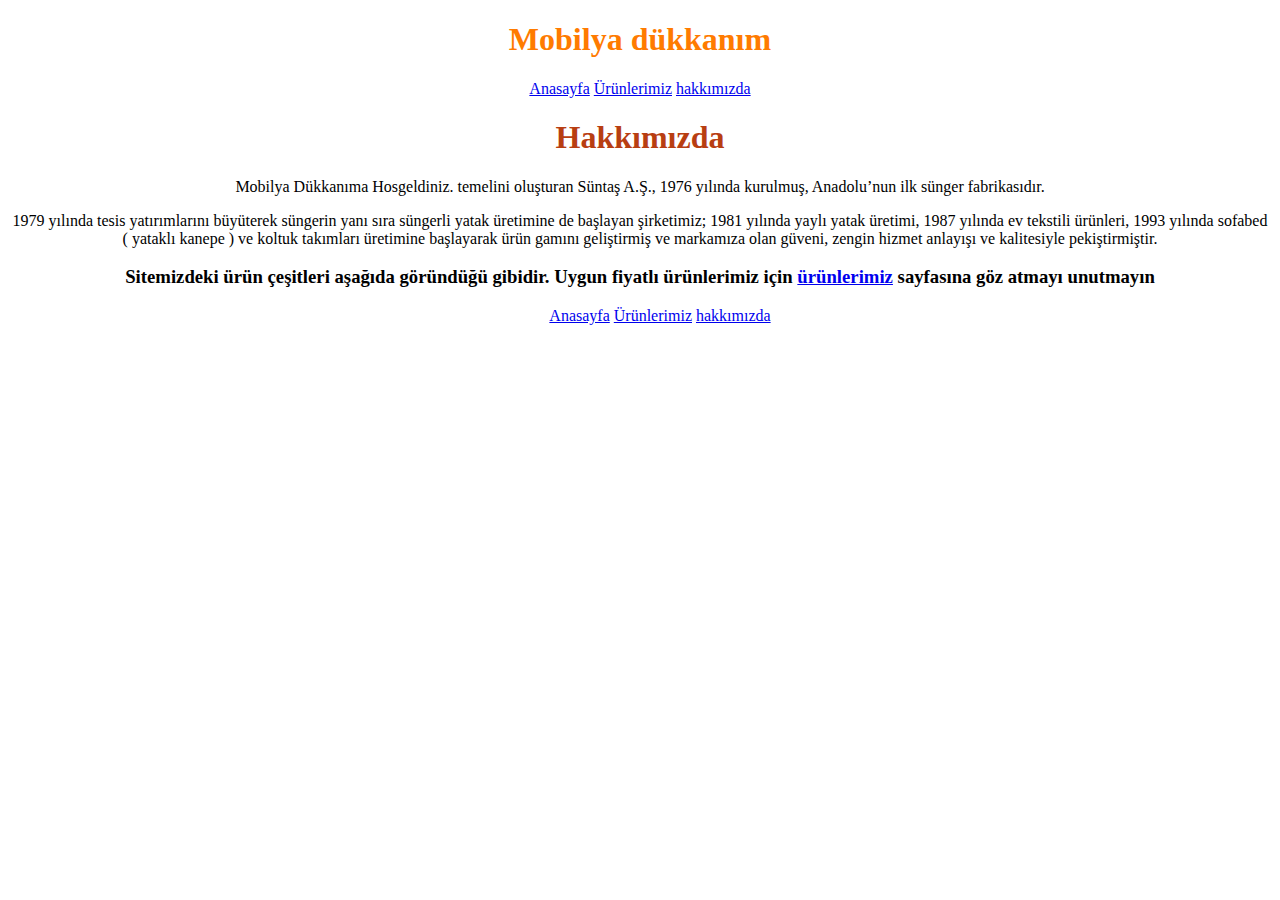
<file: hakkimizda.html>
<!DOCTYPE html>
<html lang="tr">
<head>
    <meta charset="UTF-8">
    <meta http-equiv="X-UA-Compatible" content="IE=edge">
    <meta name="viewport" content="width=device-width, initial-scale=1.0">
    <title>Hakkımızda</title>
<link rel="stylesheet" href="stylesheet.css">    
</head>
<body>
    <nav>
        <div>
<h1 class="titlecolor">Mobilya dükkanım</h1>
<a href="index.html">Anasayfa</a>
<a href="ürünlerimiz.html">Ürünlerimiz</a>
<a href="hakkimizda.html">hakkımızda</a>
</div>
</nav>
<h1 class="anasayfacolor">Hakkımızda</h1>
<div>
<p>Mobilya Dükkanıma Hosgeldiniz. temelini oluşturan Süntaş A.Ş., 1976 yılında kurulmuş, Anadolu’nun ilk sünger fabrikasıdır.</p><p> 1979 yılında tesis yatırımlarını büyüterek süngerin yanı sıra süngerli yatak üretimine de başlayan şirketimiz; 1981 yılında yaylı yatak üretimi, 1987 yılında ev tekstili ürünleri, 1993 yılında sofabed ( yataklı kanepe ) ve koltuk takımları üretimine başlayarak ürün gamını geliştirmiş ve markamıza olan güveni, zengin hizmet anlayışı ve kalitesiyle pekiştirmiştir.</p></div>
<h3>Sitemizdeki ürün çeşitleri aşağıda göründüğü gibidir. Uygun fiyatlı ürünlerimiz için <a href="ürünlerimiz.html"> ürünlerimiz</a> sayfasına göz atmayı unutmayın</h3>
<!-- footer -->
<nav>

    <ul class="listdotposition">
        <a href="index.html">Anasayfa</a>
        <a href="ürünlerimiz.html">Ürünlerimiz</a>
        <a href="hakkımızda.html">hakkımızda</a>
    </ul>
    </nav>
</body>
</html>
</file>
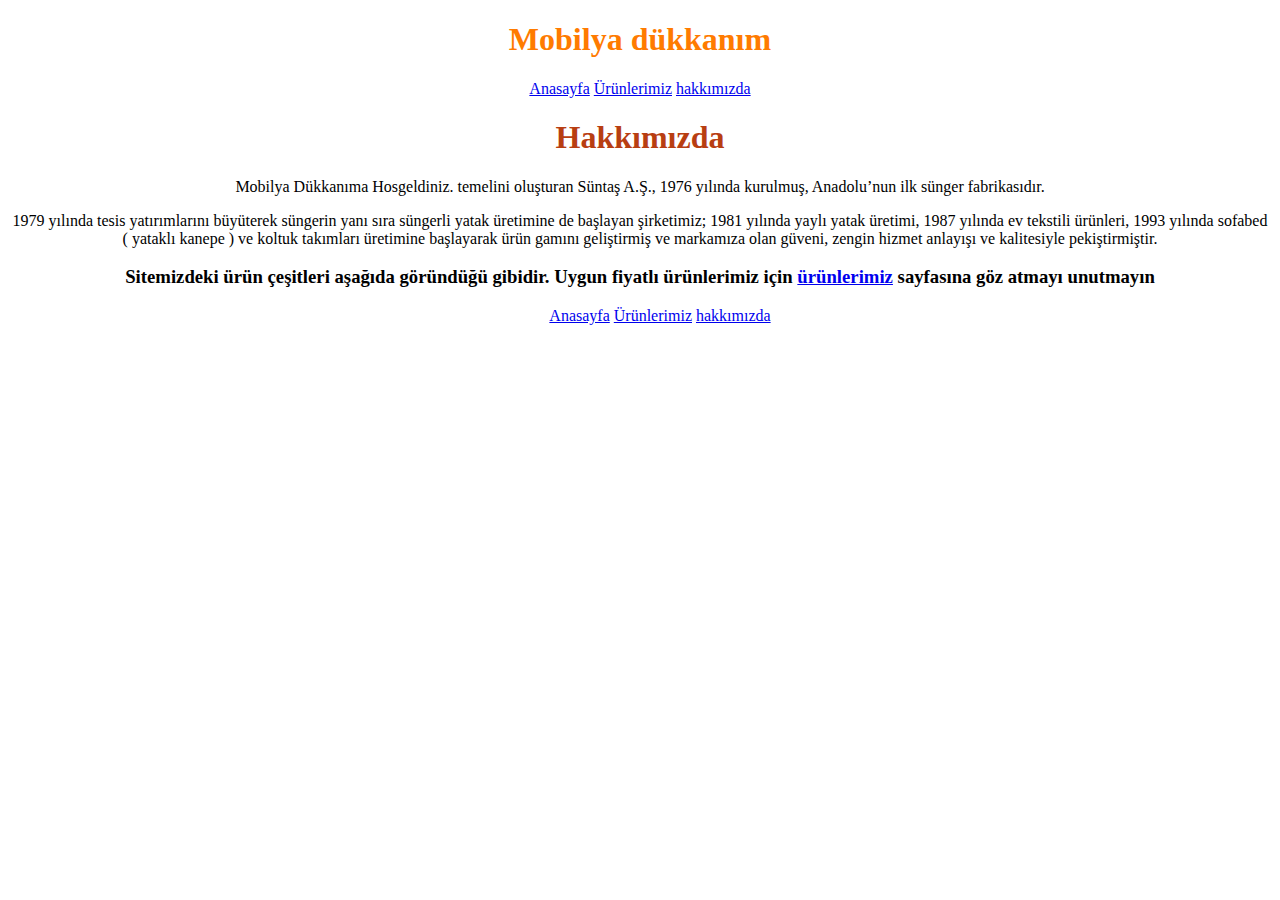
<file: hakkımızda.html>
<!DOCTYPE html>
<html lang="tr">
<head>
    <meta charset="UTF-8">
    <meta http-equiv="X-UA-Compatible" content="IE=edge">
    <meta name="viewport" content="width=device-width, initial-scale=1.0">
    <title>Hakkımızda</title>
<link rel="stylesheet" href="stylesheet.css">    
</head>
<body>
    <nav>
        <div>
<h1 class="titlecolor">Mobilya dükkanım</h1>
<a href="index.html">Anasayfa</a>
<a href="ürünlerimiz.html">Ürünlerimiz</a>
<a href="hakkımızda.html">hakkımızda</a>
</div>
</nav>
<h1 class="anasayfacolor">Hakkımızda</h1>
<div>
<p>Mobilya Dükkanıma Hosgeldiniz. temelini oluşturan Süntaş A.Ş., 1976 yılında kurulmuş, Anadolu’nun ilk sünger fabrikasıdır.</p><p> 1979 yılında tesis yatırımlarını büyüterek süngerin yanı sıra süngerli yatak üretimine de başlayan şirketimiz; 1981 yılında yaylı yatak üretimi, 1987 yılında ev tekstili ürünleri, 1993 yılında sofabed ( yataklı kanepe ) ve koltuk takımları üretimine başlayarak ürün gamını geliştirmiş ve markamıza olan güveni, zengin hizmet anlayışı ve kalitesiyle pekiştirmiştir.</p></div>
<h3>Sitemizdeki ürün çeşitleri aşağıda göründüğü gibidir. Uygun fiyatlı ürünlerimiz için <a href="ürünlerimiz.html"> ürünlerimiz</a> sayfasına göz atmayı unutmayın</h3>
<!-- footer -->
<nav>

    <ul class="listdotposition">
        <a href="index.html">Anasayfa</a>
        <a href="ürünlerimiz.html">Ürünlerimiz</a>
        <a href="hakkımızda.html">hakkımızda</a>
    </ul>
    </nav>
</body>
</html>
</file>
<file: stylesheet.css>
body{
    text-align: center;
}
.listdotposition{
    list-style-position:inside;
}
.anasayfacolor{
    color: rgb(184, 62, 18);
}
.titlecolor{
    color: rgb(255, 123, 0);
}
.imgs{
    width: 250px;
    height: 250px;
}
</file>
